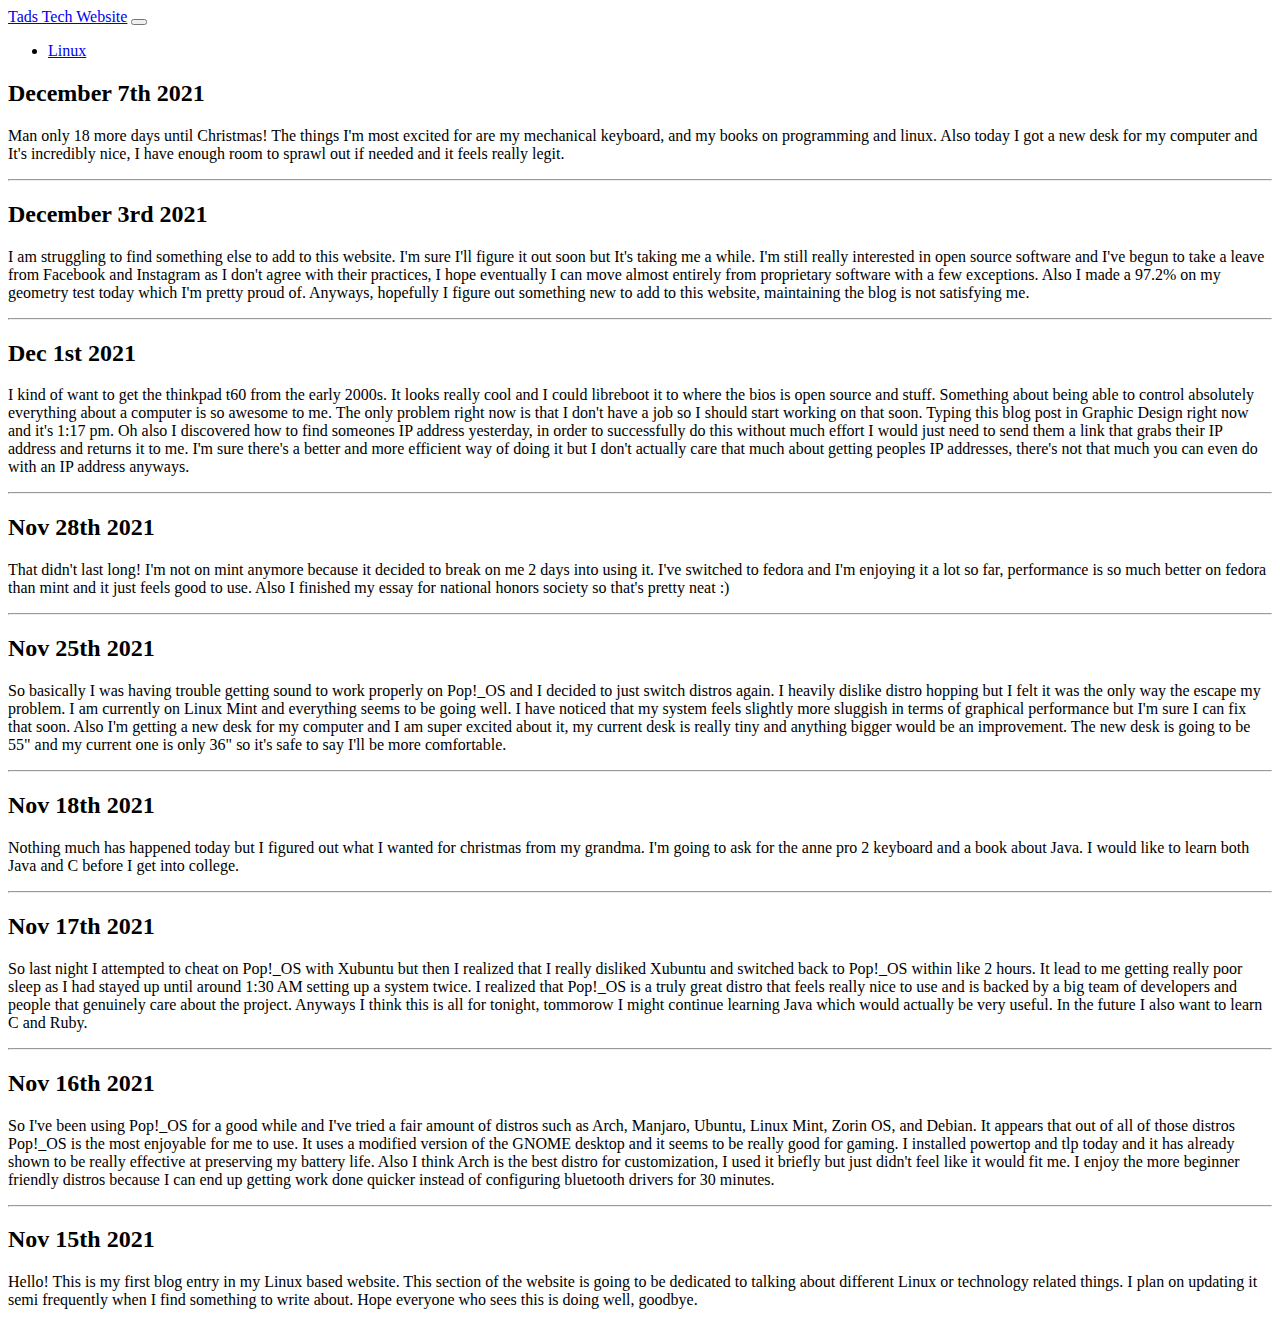
<file: blog(1).html>
<!DOCTYPE html>
<html lang="en">
<head>
    <meta charset="UTF-8">
    <meta http-equiv="X-UA-Compatible" content="IE=edge">
    <meta name="viewport" content="width=device-width, initial-scale=1.0">
    <link href="https://cdn.jsdelivr.net/npm/bootstrap@5.1.3/dist/css/bootstrap.min.css" rel="stylesheet" integrity="sha384-1BmE4kWBq78iYhFldvKuhfTAU6auU8tT94WrHftjDbrCEXSU1oBoqyl2QvZ6jIW3" crossorigin="anonymous">
    <title>Blog</title>
</head>
<body>
    <nav class="navbar navbar-expand-lg bg-dark navbar-dark">
        <div class="container">
            <a href="index.html" class="navbar-brand">Tads Tech Website</a>

            <button class="navbar-toggler" type="button" data-bs-toggle="collapse" data-bs-target="#navmenu">
                <span class="navbar-toggler-icon"></span>
            </button>
            <div class="collapse navbar-collapse" id="navmenu">
                <ul class="navbar-nav ms-auto">

                    <li class="nav-item">
                        <a href="linux(1).html" class="nav-link">Linux</a>
                    </li>
                   
                </ul>
            </div>
        </div>
    </nav>
    <div class="container-lg my-4">
        <h2>December 7th 2021</h2>
        <p>Man only 18 more days until Christmas! The things I'm most excited for are my mechanical keyboard, and my books on programming and linux. Also today I got a new desk for my computer and It's incredibly nice, I have enough room to sprawl out if needed and it feels really legit.</p>
        <hr>
        <h2>December 3rd 2021</h2>
        <p>I am struggling to find something else to add to this website. I'm sure I'll figure it out soon but It's taking me a while. I'm still really interested in open source software and I've begun to take a leave from Facebook and Instagram as I don't agree with their practices, I hope eventually I can move almost entirely from proprietary software with a few exceptions. Also I made a 97.2% on my geometry test today which I'm pretty proud of. Anyways, hopefully I figure out something new to add to this website, maintaining the blog is not satisfying me. </p>
        <hr>
        <h2>Dec 1st 2021</h2>
        <p>I kind of want to get the thinkpad t60 from the early 2000s. It looks really cool and I could libreboot it to where the bios is open source and stuff. Something about being able to control absolutely everything about a computer is so awesome to me. The only problem right now is that I don't have a job so I should start working on that soon. Typing this blog post in Graphic Design right now and it's 1:17 pm. Oh also I discovered how to find someones IP address yesterday, in order to successfully do this without much effort I would just need to send them a link that grabs their IP address and returns it to me. I'm sure there's a better and more efficient way of doing it but I don't actually care that much about getting peoples IP addresses, there's not that much you can even do with an IP address anyways.</p>
        <hr>
        <h2>Nov 28th 2021</h2>
        <p>That didn't last long! I'm not on mint anymore because it decided to break on me 2 days into using it. I've switched to fedora and I'm enjoying it a lot so far, performance is so much better on fedora than mint and it just feels good to use. Also I finished my essay for national honors society so that's pretty neat :)
        </p>
        <hr>
        <h2>Nov 25th 2021</h2>
        <p>So basically I was having trouble getting sound to work properly on Pop!_OS and I decided to just switch distros again. I heavily dislike distro hopping but I felt it was the only way the escape my problem. I am currently on Linux Mint and everything seems to be going well. I have noticed that my system feels slightly more sluggish in terms of graphical performance but I'm sure I can fix that soon. Also I'm getting a new desk for my computer and I am super excited about it, my current desk is really tiny and anything bigger would be an improvement. The new desk is going to be 55" and my current one is only 36" so it's safe to say I'll be more comfortable.</p>
        <hr>
        <h2>Nov 18th 2021</h2>
        <p>Nothing much has happened today but I figured out what I wanted for christmas from my grandma. I'm going to ask for the anne pro 2 keyboard and a book about Java. I would like to learn both Java and C before I get into college.</p>
<hr>
        <h2>Nov 17th 2021</h2>
        <p>So last night I attempted to cheat on Pop!_OS with Xubuntu but then I realized that I really disliked Xubuntu and switched back to Pop!_OS within like 2 hours. It lead to me getting really poor sleep as I had stayed up until around 1:30 AM setting up a system twice. I realized that Pop!_OS is a truly great distro that feels really nice to use and is backed by a big team of developers and people that genuinely care about the project. Anyways I think this is all for tonight, tommorow I might continue learning Java which would actually be very useful. In the future I also want to learn C and Ruby.</p>
<hr>
        <h2>Nov 16th 2021</h2>
        <p>So I've been using Pop!_OS for a good while and I've tried a fair amount of distros such as Arch, Manjaro, Ubuntu, Linux Mint, Zorin OS, and Debian. It appears that out of all of those distros Pop!_OS is the most enjoyable for me to use. It uses a modified version of the GNOME desktop and it seems to be really good for gaming. I installed powertop and tlp today and it has already shown to be really effective at preserving my battery life. Also I think Arch is the best distro for customization, I used it briefly but just didn't feel like it would fit me. I enjoy the more beginner friendly distros because I can end up getting work done quicker instead of configuring bluetooth drivers for 30 minutes.</p>
<hr>
       <h2>Nov 15th 2021</h2>
       <p>Hello! This is my first blog entry in my Linux based website. This section of the website is going to be dedicated to talking about different Linux or technology related things. I plan on updating it semi frequently when I find something to write about. Hope everyone who sees this is doing well, goodbye.</p>
</div>
    </div>
    <script src="https://cdn.jsdelivr.net/npm/bootstrap@5.1.3/dist/js/bootstrap.bundle.min.js" integrity="sha384-ka7Sk0Gln4gmtz2MlQnikT1wXgYsOg+OMhuP+IlRH9sENBO0LRn5q+8nbTov4+1p" crossorigin="anonymous"></script>
</body>
</html>
</file>
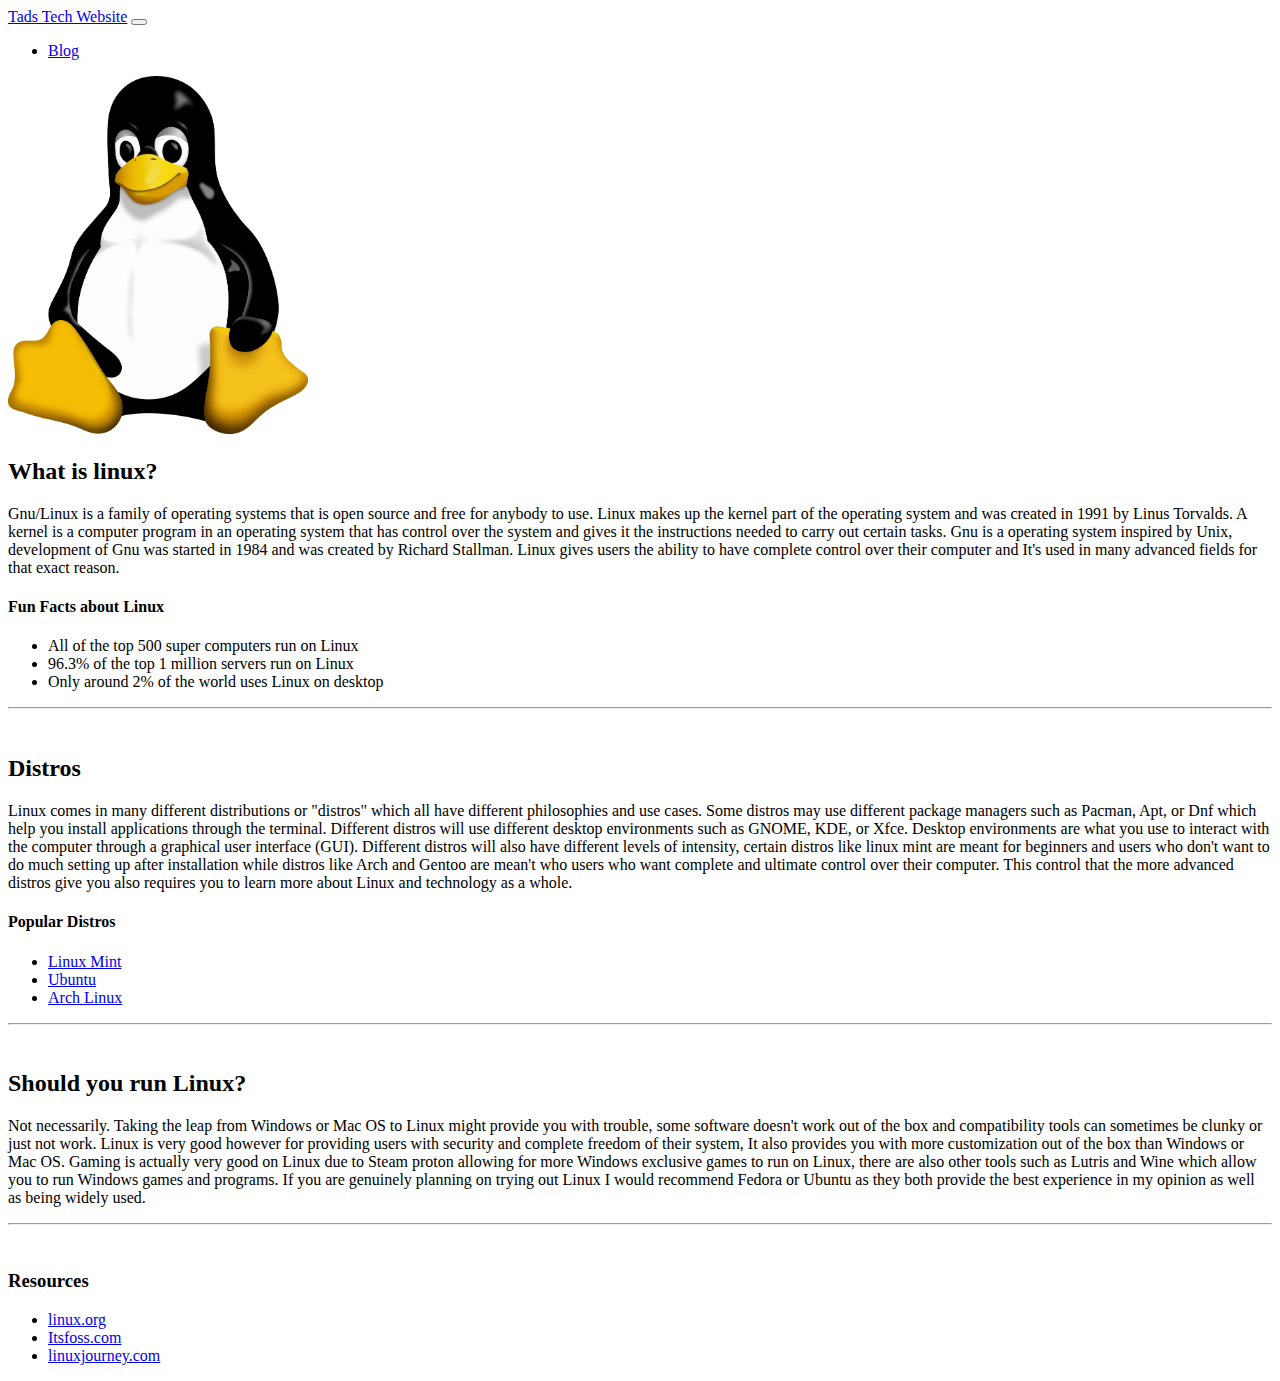
<file: linux(1).html>
<!DOCTYPE html>
<html lang="en">
<head>
    <meta charset="UTF-8">
    <meta http-equiv="X-UA-Compatible" content="IE=edge">
    <meta name="viewport" content="width=device-width, initial-scale=1.0">
    <link href="https://cdn.jsdelivr.net/npm/bootstrap@5.1.3/dist/css/bootstrap.min.css" rel="stylesheet" integrity="sha384-1BmE4kWBq78iYhFldvKuhfTAU6auU8tT94WrHftjDbrCEXSU1oBoqyl2QvZ6jIW3" crossorigin="anonymous">
    <title>Linux</title>
</head>
<body>
    <nav class="navbar navbar-expand-lg bg-dark navbar-dark">
        <div class="container">
            <a href="index.html" class="navbar-brand">Tads Tech Website</a>

            <button class="navbar-toggler" type="button" data-bs-toggle="collapse" data-bs-target="#navmenu">
                <span class="navbar-toggler-icon"></span>
            </button>
            <div class="collapse navbar-collapse" id="navmenu">
                <ul class="navbar-nav ms-auto">
                    <li class="nav-item">
                        <a href="blog(1).html" class="nav-link">Blog</a>
                    </li>
                   
                </ul>
            </div>
        </div>
    </nav>
    <div class="container-lg my-4">
        <img class="mx-sm-auto float-sm-end" src="tux.png" alt="tux" width="300">
        <h2>What is linux?</h2>
       <p>Gnu/Linux is a family of operating systems that is open source and free for anybody to use. Linux makes up the kernel part of the operating system and was created in 1991 by Linus Torvalds. A kernel is a computer program in an operating system that has control over the system and gives it the instructions needed to carry out certain tasks. Gnu is a operating system inspired by Unix, development of Gnu was started in 1984 and was created by Richard Stallman. Linux gives users the ability to have complete control over their computer and It's used in many advanced fields for that exact reason. </p>

        <h4>Fun Facts about Linux</h4>
    <ul class="ms-auto mx-sm-auto">
        <li>All of the top 500 super computers run on Linux</li>
        <li>96.3% of the top 1 million servers run on Linux</li>
        <li>Only around 2% of the world uses Linux on desktop</li>
    </ul>
       <hr>
       <br>
       <h2>Distros</h2>
       <p>Linux comes in many different distributions or "distros" which all have different philosophies and use cases. Some distros may use different package managers such as Pacman, Apt, or Dnf which help you install applications through the terminal. Different distros will use different desktop environments such as GNOME, KDE, or Xfce. Desktop environments are what you use to interact with the computer through a graphical user interface (GUI). Different distros will also have different levels of intensity, certain distros like linux mint are meant for beginners and users who don't want to do much setting up after installation while distros like Arch and Gentoo are mean't who users who want complete and ultimate control over their computer. This control that the more advanced distros give you also requires you to learn more about Linux and technology as a whole.</p>
       <h4>Popular Distros</h4>
           <ul class="navbar-nav ms-auto">
            <li class="nav-item"><a href="https://linuxmint.com/" class="nav-link">Linux Mint</a></li>

            <li class="nav-item"><a href="https://ubuntu.com/" class="nav-link">Ubuntu</a></li>

            <li class="nav-item"><a href="https://archlinux.org/" class="nav-link">Arch Linux</a></li>
        </ul>
        <hr>
        <br>
        <h2>Should you run Linux?</h2>
        <p>Not necessarily. Taking the leap from Windows or Mac OS to Linux might provide you with trouble, some software doesn't work out of the box and compatibility tools can sometimes be clunky or just not work. Linux is very good however for providing users with security and complete freedom of their system, It also provides you with more customization out of the box than Windows or Mac OS. Gaming is actually very good on Linux due to Steam proton allowing for more Windows exclusive games to run on Linux, there are also other tools such as Lutris and Wine which allow you to run Windows games and programs. If you are genuinely planning on trying out Linux I would recommend Fedora or Ubuntu as they both provide the best experience in my opinion as well as being widely used. </p>
        <hr>
        <br>
        <h3>Resources</h3>
        <div>
                <ul class="navbar-nav ms-auto">
                    <li class="nav-item"><a href="https://linux.org/" class="nav-link">linux.org</a></li>
                    <li class="nav-item"><a href="https://itsfoss.com/" class="nav-link">Itsfoss.com</a></li>
                    <li class="nav-item"><a href="https://linuxjourney.com/" class="nav-link">linuxjourney.com</a></li>
                </ul>
    </div>
    </div>
    <script src="https://cdn.jsdelivr.net/npm/bootstrap@5.1.3/dist/js/bootstrap.bundle.min.js" integrity="sha384-ka7Sk0Gln4gmtz2MlQnikT1wXgYsOg+OMhuP+IlRH9sENBO0LRn5q+8nbTov4+1p" crossorigin="anonymous"></script>
</body>
</html>
</file>
